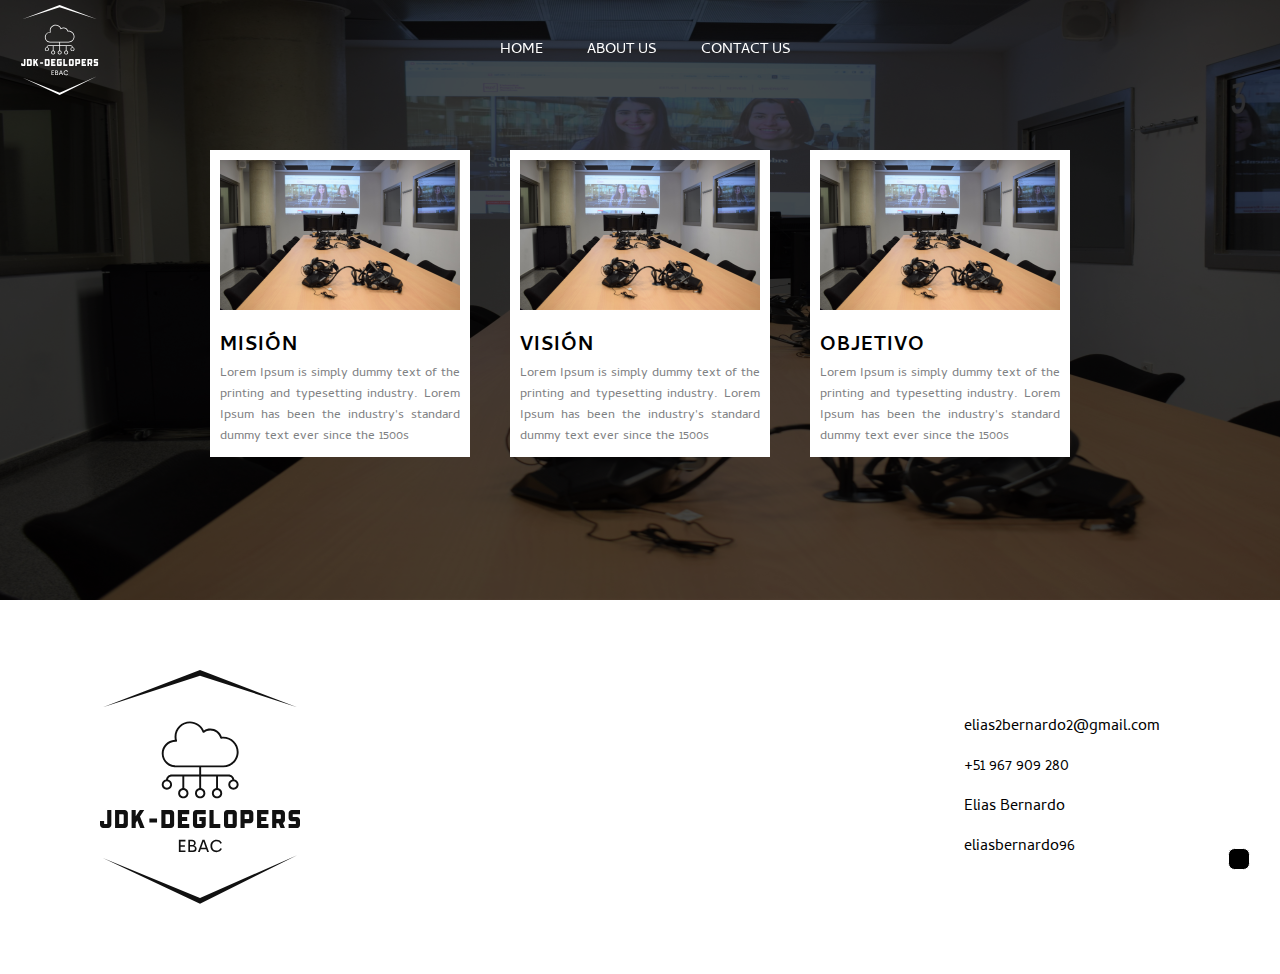
<file: aboutUs/index.html>
<!DOCTYPE html>
<html lang="en">
<head>
    <meta charset="UTF-8">
    <meta http-equiv="X-UA-Compatible" content="IE=edge">
    <meta name="viewport" content="width=device-width, initial-scale=1.0">
    <script src="../code/js/icons.js" crossorigin="anonymous"></script>
    <link href="https://fonts.googleapis.com/css2?family=Cambay:wght@400;700&family=Lobster&display=swap" rel="stylesheet">
    <link rel="stylesheet" href="../code/css/code.css">
    <link rel="icon" href="../src/logo/logo.avif" type="image/x-icon">
    <title>JDK-DEGLOPERS</title>
</head>
<body onscroll="scrolltop()">
    <header id="head">
        <div class="logo">
            <svg viewBox="0 0 349.99999999999994 409" preserveAspectRatio="xMidYMid meet" class="css-8aabad" id="ceefhcgh"><defs id="SvgjsDefs1001"></defs><g id="SvgjsG1007" featurekey="rootContainer" transform="matrix(1,0,0,1,0,0)" fill="#fff"><path xmlns="http://www.w3.org/2000/svg" fill-rule="evenodd" d="M5,65 L175,0 L345, 65 L175, 10 z M5,329 L175,409 L345,324 L175, 399 z"></path></g><g id="SvgjsG1008" featurekey="symbolFeature-0" transform="matrix(1.6826923076923077,0,0,1.6826923076923077,91.17307692307692,73.17307692307692)" fill="#fff"><path xmlns="http://www.w3.org/2000/svg" d="M74.0058594,57.7294922C82.8251953,57.7294922,90,50.5761719,90,41.7832031s-7.1748047-15.9462891-15.9941406-15.9462891  c-0.4804688,0-0.96875,0.0263672-1.4980469,0.0810547c-1.7714844-5.0244141-6.5751953-8.4638672-11.9726562-8.4638672  c-2.375,0-4.6503906,0.6484375-6.6523438,1.8876953C51.3046875,13.7050781,45.6132812,10,39.3408203,10  c-8.8183594,0-15.9931641,7.1533203-15.9931641,15.9462891c0,1.0634766,0.1103516,2.1308594,0.328125,3.1875  C16.0751953,29.484375,10,35.7597656,10,43.4238281c0,7.5029297,5.8212891,13.7119141,13.3017578,14.2509766  c0.1025391,0.0351562,0.2128906,0.0546875,0.3261719,0.0546875H49v7.5068359H20.4462891  c-3.0339355,0-5.5463867,2.2420044-5.986145,5.1550293C11.932251,70.8328247,10,73.0304565,10,75.6826172  c0,2.96875,2.4160156,5.3847656,5.3847656,5.3847656c2.9697266,0,5.3857422-2.4160156,5.3857422-5.3847656  c0-2.5905151-1.8403931-4.7583618-4.2822266-5.269104c0.4057617-1.8143921,2.0232544-3.1771851,3.9580078-3.1771851h11.0097656  V79.331604c-2.4916382,0.4711304-4.3847656,2.6572876-4.3847656,5.2836304c0,2.96875,2.4160156,5.3847656,5.3847656,5.3847656  s5.3847656-2.4160156,5.3847656-5.3847656c0-2.6263428-1.8931274-4.8125-4.3847656-5.2836304V67.2363281H49V79.331604  c-2.4916382,0.4711304-4.3847656,2.6572876-4.3847656,5.2836304C44.6152344,87.5839844,47.03125,90,50,90  s5.3847656-2.4160156,5.3847656-5.3847656c0-2.6263428-1.8931274-4.8125-4.3847656-5.2836304V67.2363281h15.5449219V79.331604  c-2.4916382,0.4711304-4.3847656,2.6572876-4.3847656,5.2836304c0,2.96875,2.4160156,5.3847656,5.3847656,5.3847656  s5.3847656-2.4160156,5.3847656-5.3847656c0-2.6263428-1.8930664-4.8125-4.3847656-5.2836304V67.2363281h11.0087891  c1.9348145,0,3.5522461,1.362793,3.9580078,3.1771851c-2.4418945,0.5107422-4.2822266,2.6785889-4.2822266,5.269104  c0,2.96875,2.4160156,5.3847656,5.3857422,5.3847656c2.96875,0,5.3847656-2.4160156,5.3847656-5.3847656  c0-2.6521606-1.932251-4.8497925-4.4602051-5.2912598c-0.4396973-2.9130249-2.9521484-5.1550293-5.986084-5.1550293H51v-7.5068359  H74.0058594z M18.7705078,75.6826172c0,1.8662109-1.5185547,3.3847656-3.3857422,3.3847656  C13.5185547,79.0673828,12,77.5488281,12,75.6826172s1.5185547-3.3847656,3.3847656-3.3847656  C17.2519531,72.2978516,18.7705078,73.8164062,18.7705078,75.6826172z M35.8408203,84.6152344  C35.8408203,86.4814453,34.3222656,88,32.4560547,88s-3.3847656-1.5185547-3.3847656-3.3847656  s1.5185547-3.3847656,3.3847656-3.3847656S35.8408203,82.7490234,35.8408203,84.6152344z M70.9296875,84.6152344  C70.9296875,86.4814453,69.4111328,88,67.5449219,88s-3.3847656-1.5185547-3.3847656-3.3847656  s1.5185547-3.3847656,3.3847656-3.3847656S70.9296875,82.7490234,70.9296875,84.6152344z M88,75.6826172  c0,1.8662109-1.5185547,3.3847656-3.3847656,3.3847656c-1.8671875,0-3.3857422-1.5185547-3.3857422-3.3847656  s1.5185547-3.3847656,3.3857422-3.3847656C86.4814453,72.2978516,88,73.8164062,88,75.6826172z M53.3847656,84.6152344  C53.3847656,86.4814453,51.8662109,88,50,88s-3.3847656-1.5185547-3.3847656-3.3847656S48.1337891,81.2304688,50,81.2304688  S53.3847656,82.7490234,53.3847656,84.6152344z M23.6767578,55.6943359C17.1289062,55.3427734,12,49.953125,12,43.4238281  c0-6.7851562,5.5390625-12.3056641,12.3476562-12.3056641c0.1103516,0,0.21875,0.0078125,0.3271484,0.015625l0.2363281,0.0146484  c0.3173828,0.0214844,0.6337891-0.1269531,0.8339844-0.3808594s0.2646484-0.5888672,0.1738281-0.8994141  c-0.3789062-1.2919922-0.5712891-2.6113281-0.5712891-3.921875C25.3476562,18.2558594,31.625,12,39.3408203,12  c5.8632812,0,11.1474609,3.7011719,13.1464844,9.2089844c0.109375,0.2998047,0.3535156,0.5292969,0.6591797,0.6191406  c0.3076172,0.0878906,0.6347656,0.0283203,0.8886719-0.1660156c1.8896484-1.4443359,4.1367188-2.2080078,6.5-2.2080078  c4.7929688,0,9.03125,3.21875,10.3056641,7.828125c0.1337891,0.4863281,0.6064453,0.7880859,1.1103516,0.7226562  c0.7753906-0.1142578,1.4287109-0.1679688,2.0546875-0.1679688C81.7226562,27.8369141,88,34.0927734,88,41.7832031  s-6.2773438,13.9462891-13.9941406,13.9462891H23.8896484C23.8212891,55.7109375,23.75,55.6992188,23.6767578,55.6943359z"></path></g><g id="SvgjsG1009" featurekey="nameFeature-0" transform="matrix(1.1306370421254177,0,0,1.1306370421254177,-3.256235349842098,231.432357651014)" fill="#fff"><path d="M14.04 33.6 l0 -21.6 l6.4 0 l0 23 c0 2.76 -2.24 5 -5 5 l-7.6 0 c-2.76 0 -4.96 -2.24 -4.96 -5 l0 -5.8 l6.4 0 l0 4.4 l4.76 0 z M41.04 12 c2.72 0 4.96 2.24 4.96 5 l0 18 c0 2.76 -2.24 5 -4.96 5 l-14.84 0 l0 -28 l14.84 0 z M39.6 32.24 l0 -12.48 c0 -0.76 -0.6 -1.32 -1.32 -1.32 l-5.68 0 l0 15.16 l5.68 0 c0.72 0 1.32 -0.6 1.32 -1.36 z M71.36 12 l-6.6 9.96 l7.2 18.04 l-6.8 0 l-4.64 -11.6 l-2.36 3.56 l0 8.04 l-6.4 0 l0 -28 l6.4 0 l0 9.64 l6.4 -9.64 l6.8 0 z M91.16 25.08 l0 6.36 l-11.84 0 l0 -6.36 l11.84 0 z M112.68 12 c2.72 0 4.96 2.24 4.96 5 l0 18 c0 2.76 -2.24 5 -4.96 5 l-14.84 0 l0 -28 l14.84 0 z M111.24000000000001 32.24 l0 -12.48 c0 -0.76 -0.6 -1.32 -1.32 -1.32 l-5.68 0 l0 15.16 l5.68 0 c0.72 0 1.32 -0.6 1.32 -1.36 z M141 18.44 l-11.2 0 l0 4.36 l8.04 0 l0 6.4 l-8.04 0 l0 4.4 l11.2 0 l0 6.4 l-17.6 0 l0 -28 l17.6 0 l0 6.44 z M166.56 18.44 l-13.4 0 l0 15.16 l7 0 l0 -4.4 l-3.52 0 l0 -6.4 l9.92 0 l0 12.2 c0 2.76 -2.24 5 -5 5 l-9.84 0 c-2.76 0 -4.96 -2.24 -4.96 -5 l0 -18 c0 -2.76 2.2 -5 4.96 -5 l14.84 0 l0 6.44 z M178.72 12 l0 21.6 l10.32 0 l0 6.4 l-16.72 0 l0 0 l0 -28 l6.4 0 z M209.64 12 c2.72 0 5.04 2.24 5.04 5 l-0.08 18.04 c0 2.76 -2.24 4.96 -5 4.96 l-9.84 0 c-2.72 0 -4.96 -2.2 -4.96 -4.96 l0 -18.04 c0 -2.76 2.24 -5 4.96 -5 l9.88 0 z M208.2 33.6 l0 -15.16 l-7 0 l0 15.16 l7 0 z M235.2 12 c2.76 0 5.04 2.24 5.04 5 l0 10.52 c0 2.76 -2.28 4.96 -5.04 4.96 l-8.44 0 l0 7.52 l-6.4 0 l0 -28 l14.84 0 z M233.76 26.08 l0 -7.64 l-7 0 l0 7.64 l7 0 z M263.6 18.44 l-11.2 0 l0 4.36 l8.04 0 l0 6.4 l-8.04 0 l0 4.4 l11.2 0 l0 6.4 l-17.6 0 l0 -28 l17.6 0 l0 6.44 z M284.16 12 c2.76 0 5 2.24 5 5 l0 10.52 c0 2.12 -1.32 3.92 -3.16 4.64 l3.16 7.84 l-6.8 0 l-3.04 -7.48 l-3.56 0 l0 7.48 l-6.4 0 l0 -28 l14.8 0 z M281.44 26.08 c0.72 0 1.32 -0.56 1.32 -1.28 l0 -5.08 c0 -0.72 -0.6 -1.28 -1.32 -1.28 l-5.68 0 l0 7.64 l5.68 0 z M307.44 22.8 c2.76 0 5 2.24 5 5 l0 7.24 c0 2.76 -2.24 4.96 -5 4.96 l-12.64 0 l0 -6.4 l11.2 0 l0 -4.36 l-6.24 0 c-2.76 0 -4.96 -2.24 -4.96 -5 l0 -7.24 c0 -2.76 2.24 -5 4.96 -5 l12.68 0 l0 6.44 l-11.24 0 l0 4.36 l6.24 0 z"></path></g><g id="SvgjsG1010" featurekey="sloganFeature-0" transform="matrix(1.5364998033958686,0,0,1.5364998033958686,134.77396526130838,287.77201143897287)" fill="#fff"><path d="M9.6094 7.939 l-5.5273 0 l0 4.2969 l4.873 0 l0 1.7383 l-4.873 0 l0 4.2676 l5.5273 0 l0 1.7578 l-7.5098 0 l0 -13.809 l7.5098 0 l0 1.748 z M19.589881249999998 12.773399999999999 c1.6309 0.41016 2.7246 1.5332 2.7246 3.457 c0 2.2168 -1.5039 3.7695 -3.9844 3.7695 l-5.4297 0 l0 -13.809 l4.2383 0 c2.5488 0 4.1602 1.4844 4.1602 3.6719 c0 1.3086 -0.5957 2.3828 -1.709 2.9102 z M19.48238125 9.99 c0 -1.1914 -0.85938 -2.1191 -2.3535 -2.1191 l-2.3438 0 l0 4.2969 l2.6465 0 c1.25 0 2.0508 -0.97656 2.0508 -2.1777 z M17.99808125 18.291 c1.5723 0 2.4219 -1.0547 2.4219 -2.2559 c0 -1.2695 -0.88867 -2.2852 -2.5391 -2.2852 l-3.0957 0 l0 4.541 l3.2129 0 z M34.384609375 20 l-1.1523 -3.2227 l-6.1719 0 l-1.1523 3.2227 l-2.0215 0 l5.0879 -13.809 l2.3438 0 l5.0879 13.809 l-2.0215 0 z M27.666009375 15.0781 l4.9609 0 l-2.4805 -6.9629 z M44.990259375 20.18555 c-3.916 0 -6.9043 -2.6855 -6.9043 -7.0996 c0 -4.3945 2.9883 -7.0801 6.9043 -7.0801 c2.793 0 5.1074 1.3867 6.1719 3.7598 l-1.7969 0.71289 c-0.80078 -1.6895 -2.4316 -2.6367 -4.375 -2.6367 c-2.7734 0 -4.9707 1.9141 -4.9707 5.2441 c0 3.3496 2.1973 5.2637 4.9707 5.2637 c1.9434 0 3.5742 -0.94727 4.375 -2.6367 l1.7969 0.72266 c-1.0645 2.3633 -3.3789 3.75 -6.1719 3.75 z"></path></g></svg>
            <svg viewBox="0 0 349.99999999999994 409" preserveAspectRatio="xMidYMid meet" class="css-8aabad" id="fghdfdgc"><defs id="SvgjsDefs1001"></defs><g id="SvgjsG1007" featurekey="rootContainer" transform="matrix(1,0,0,1,0,0)" fill="#111"><path xmlns="http://www.w3.org/2000/svg" fill-rule="evenodd" d="M5,65 L175,0 L345, 65 L175, 10 z M5,329 L175,409 L345,324 L175, 399 z"></path></g><g id="SvgjsG1008" featurekey="symbolFeature-0" transform="matrix(1.6826923076923077,0,0,1.6826923076923077,91.17307692307692,73.17307692307692)" fill="#111"><path xmlns="http://www.w3.org/2000/svg" d="M74.0058594,57.7294922C82.8251953,57.7294922,90,50.5761719,90,41.7832031s-7.1748047-15.9462891-15.9941406-15.9462891  c-0.4804688,0-0.96875,0.0263672-1.4980469,0.0810547c-1.7714844-5.0244141-6.5751953-8.4638672-11.9726562-8.4638672  c-2.375,0-4.6503906,0.6484375-6.6523438,1.8876953C51.3046875,13.7050781,45.6132812,10,39.3408203,10  c-8.8183594,0-15.9931641,7.1533203-15.9931641,15.9462891c0,1.0634766,0.1103516,2.1308594,0.328125,3.1875  C16.0751953,29.484375,10,35.7597656,10,43.4238281c0,7.5029297,5.8212891,13.7119141,13.3017578,14.2509766  c0.1025391,0.0351562,0.2128906,0.0546875,0.3261719,0.0546875H49v7.5068359H20.4462891  c-3.0339355,0-5.5463867,2.2420044-5.986145,5.1550293C11.932251,70.8328247,10,73.0304565,10,75.6826172  c0,2.96875,2.4160156,5.3847656,5.3847656,5.3847656c2.9697266,0,5.3857422-2.4160156,5.3857422-5.3847656  c0-2.5905151-1.8403931-4.7583618-4.2822266-5.269104c0.4057617-1.8143921,2.0232544-3.1771851,3.9580078-3.1771851h11.0097656  V79.331604c-2.4916382,0.4711304-4.3847656,2.6572876-4.3847656,5.2836304c0,2.96875,2.4160156,5.3847656,5.3847656,5.3847656  s5.3847656-2.4160156,5.3847656-5.3847656c0-2.6263428-1.8931274-4.8125-4.3847656-5.2836304V67.2363281H49V79.331604  c-2.4916382,0.4711304-4.3847656,2.6572876-4.3847656,5.2836304C44.6152344,87.5839844,47.03125,90,50,90  s5.3847656-2.4160156,5.3847656-5.3847656c0-2.6263428-1.8931274-4.8125-4.3847656-5.2836304V67.2363281h15.5449219V79.331604  c-2.4916382,0.4711304-4.3847656,2.6572876-4.3847656,5.2836304c0,2.96875,2.4160156,5.3847656,5.3847656,5.3847656  s5.3847656-2.4160156,5.3847656-5.3847656c0-2.6263428-1.8930664-4.8125-4.3847656-5.2836304V67.2363281h11.0087891  c1.9348145,0,3.5522461,1.362793,3.9580078,3.1771851c-2.4418945,0.5107422-4.2822266,2.6785889-4.2822266,5.269104  c0,2.96875,2.4160156,5.3847656,5.3857422,5.3847656c2.96875,0,5.3847656-2.4160156,5.3847656-5.3847656  c0-2.6521606-1.932251-4.8497925-4.4602051-5.2912598c-0.4396973-2.9130249-2.9521484-5.1550293-5.986084-5.1550293H51v-7.5068359  H74.0058594z M18.7705078,75.6826172c0,1.8662109-1.5185547,3.3847656-3.3857422,3.3847656  C13.5185547,79.0673828,12,77.5488281,12,75.6826172s1.5185547-3.3847656,3.3847656-3.3847656  C17.2519531,72.2978516,18.7705078,73.8164062,18.7705078,75.6826172z M35.8408203,84.6152344  C35.8408203,86.4814453,34.3222656,88,32.4560547,88s-3.3847656-1.5185547-3.3847656-3.3847656  s1.5185547-3.3847656,3.3847656-3.3847656S35.8408203,82.7490234,35.8408203,84.6152344z M70.9296875,84.6152344  C70.9296875,86.4814453,69.4111328,88,67.5449219,88s-3.3847656-1.5185547-3.3847656-3.3847656  s1.5185547-3.3847656,3.3847656-3.3847656S70.9296875,82.7490234,70.9296875,84.6152344z M88,75.6826172  c0,1.8662109-1.5185547,3.3847656-3.3847656,3.3847656c-1.8671875,0-3.3857422-1.5185547-3.3857422-3.3847656  s1.5185547-3.3847656,3.3857422-3.3847656C86.4814453,72.2978516,88,73.8164062,88,75.6826172z M53.3847656,84.6152344  C53.3847656,86.4814453,51.8662109,88,50,88s-3.3847656-1.5185547-3.3847656-3.3847656S48.1337891,81.2304688,50,81.2304688  S53.3847656,82.7490234,53.3847656,84.6152344z M23.6767578,55.6943359C17.1289062,55.3427734,12,49.953125,12,43.4238281  c0-6.7851562,5.5390625-12.3056641,12.3476562-12.3056641c0.1103516,0,0.21875,0.0078125,0.3271484,0.015625l0.2363281,0.0146484  c0.3173828,0.0214844,0.6337891-0.1269531,0.8339844-0.3808594s0.2646484-0.5888672,0.1738281-0.8994141  c-0.3789062-1.2919922-0.5712891-2.6113281-0.5712891-3.921875C25.3476562,18.2558594,31.625,12,39.3408203,12  c5.8632812,0,11.1474609,3.7011719,13.1464844,9.2089844c0.109375,0.2998047,0.3535156,0.5292969,0.6591797,0.6191406  c0.3076172,0.0878906,0.6347656,0.0283203,0.8886719-0.1660156c1.8896484-1.4443359,4.1367188-2.2080078,6.5-2.2080078  c4.7929688,0,9.03125,3.21875,10.3056641,7.828125c0.1337891,0.4863281,0.6064453,0.7880859,1.1103516,0.7226562  c0.7753906-0.1142578,1.4287109-0.1679688,2.0546875-0.1679688C81.7226562,27.8369141,88,34.0927734,88,41.7832031  s-6.2773438,13.9462891-13.9941406,13.9462891H23.8896484C23.8212891,55.7109375,23.75,55.6992188,23.6767578,55.6943359z"></path></g><g id="SvgjsG1009" featurekey="nameFeature-0" transform="matrix(1.1306370421254177,0,0,1.1306370421254177,-3.256235349842098,231.432357651014)" fill="#111"><path d="M14.04 33.6 l0 -21.6 l6.4 0 l0 23 c0 2.76 -2.24 5 -5 5 l-7.6 0 c-2.76 0 -4.96 -2.24 -4.96 -5 l0 -5.8 l6.4 0 l0 4.4 l4.76 0 z M41.04 12 c2.72 0 4.96 2.24 4.96 5 l0 18 c0 2.76 -2.24 5 -4.96 5 l-14.84 0 l0 -28 l14.84 0 z M39.6 32.24 l0 -12.48 c0 -0.76 -0.6 -1.32 -1.32 -1.32 l-5.68 0 l0 15.16 l5.68 0 c0.72 0 1.32 -0.6 1.32 -1.36 z M71.36 12 l-6.6 9.96 l7.2 18.04 l-6.8 0 l-4.64 -11.6 l-2.36 3.56 l0 8.04 l-6.4 0 l0 -28 l6.4 0 l0 9.64 l6.4 -9.64 l6.8 0 z M91.16 25.08 l0 6.36 l-11.84 0 l0 -6.36 l11.84 0 z M112.68 12 c2.72 0 4.96 2.24 4.96 5 l0 18 c0 2.76 -2.24 5 -4.96 5 l-14.84 0 l0 -28 l14.84 0 z M111.24000000000001 32.24 l0 -12.48 c0 -0.76 -0.6 -1.32 -1.32 -1.32 l-5.68 0 l0 15.16 l5.68 0 c0.72 0 1.32 -0.6 1.32 -1.36 z M141 18.44 l-11.2 0 l0 4.36 l8.04 0 l0 6.4 l-8.04 0 l0 4.4 l11.2 0 l0 6.4 l-17.6 0 l0 -28 l17.6 0 l0 6.44 z M166.56 18.44 l-13.4 0 l0 15.16 l7 0 l0 -4.4 l-3.52 0 l0 -6.4 l9.92 0 l0 12.2 c0 2.76 -2.24 5 -5 5 l-9.84 0 c-2.76 0 -4.96 -2.24 -4.96 -5 l0 -18 c0 -2.76 2.2 -5 4.96 -5 l14.84 0 l0 6.44 z M178.72 12 l0 21.6 l10.32 0 l0 6.4 l-16.72 0 l0 0 l0 -28 l6.4 0 z M209.64 12 c2.72 0 5.04 2.24 5.04 5 l-0.08 18.04 c0 2.76 -2.24 4.96 -5 4.96 l-9.84 0 c-2.72 0 -4.96 -2.2 -4.96 -4.96 l0 -18.04 c0 -2.76 2.24 -5 4.96 -5 l9.88 0 z M208.2 33.6 l0 -15.16 l-7 0 l0 15.16 l7 0 z M235.2 12 c2.76 0 5.04 2.24 5.04 5 l0 10.52 c0 2.76 -2.28 4.96 -5.04 4.96 l-8.44 0 l0 7.52 l-6.4 0 l0 -28 l14.84 0 z M233.76 26.08 l0 -7.64 l-7 0 l0 7.64 l7 0 z M263.6 18.44 l-11.2 0 l0 4.36 l8.04 0 l0 6.4 l-8.04 0 l0 4.4 l11.2 0 l0 6.4 l-17.6 0 l0 -28 l17.6 0 l0 6.44 z M284.16 12 c2.76 0 5 2.24 5 5 l0 10.52 c0 2.12 -1.32 3.92 -3.16 4.64 l3.16 7.84 l-6.8 0 l-3.04 -7.48 l-3.56 0 l0 7.48 l-6.4 0 l0 -28 l14.8 0 z M281.44 26.08 c0.72 0 1.32 -0.56 1.32 -1.28 l0 -5.08 c0 -0.72 -0.6 -1.28 -1.32 -1.28 l-5.68 0 l0 7.64 l5.68 0 z M307.44 22.8 c2.76 0 5 2.24 5 5 l0 7.24 c0 2.76 -2.24 4.96 -5 4.96 l-12.64 0 l0 -6.4 l11.2 0 l0 -4.36 l-6.24 0 c-2.76 0 -4.96 -2.24 -4.96 -5 l0 -7.24 c0 -2.76 2.24 -5 4.96 -5 l12.68 0 l0 6.44 l-11.24 0 l0 4.36 l6.24 0 z"></path></g><g id="SvgjsG1010" featurekey="sloganFeature-0" transform="matrix(1.5364998033958686,0,0,1.5364998033958686,134.77396526130838,287.77201143897287)" fill="#111"><path d="M9.6094 7.939 l-5.5273 0 l0 4.2969 l4.873 0 l0 1.7383 l-4.873 0 l0 4.2676 l5.5273 0 l0 1.7578 l-7.5098 0 l0 -13.809 l7.5098 0 l0 1.748 z M19.589881249999998 12.773399999999999 c1.6309 0.41016 2.7246 1.5332 2.7246 3.457 c0 2.2168 -1.5039 3.7695 -3.9844 3.7695 l-5.4297 0 l0 -13.809 l4.2383 0 c2.5488 0 4.1602 1.4844 4.1602 3.6719 c0 1.3086 -0.5957 2.3828 -1.709 2.9102 z M19.48238125 9.99 c0 -1.1914 -0.85938 -2.1191 -2.3535 -2.1191 l-2.3438 0 l0 4.2969 l2.6465 0 c1.25 0 2.0508 -0.97656 2.0508 -2.1777 z M17.99808125 18.291 c1.5723 0 2.4219 -1.0547 2.4219 -2.2559 c0 -1.2695 -0.88867 -2.2852 -2.5391 -2.2852 l-3.0957 0 l0 4.541 l3.2129 0 z M34.384609375 20 l-1.1523 -3.2227 l-6.1719 0 l-1.1523 3.2227 l-2.0215 0 l5.0879 -13.809 l2.3438 0 l5.0879 13.809 l-2.0215 0 z M27.666009375 15.0781 l4.9609 0 l-2.4805 -6.9629 z M44.990259375 20.18555 c-3.916 0 -6.9043 -2.6855 -6.9043 -7.0996 c0 -4.3945 2.9883 -7.0801 6.9043 -7.0801 c2.793 0 5.1074 1.3867 6.1719 3.7598 l-1.7969 0.71289 c-0.80078 -1.6895 -2.4316 -2.6367 -4.375 -2.6367 c-2.7734 0 -4.9707 1.9141 -4.9707 5.2441 c0 3.3496 2.1973 5.2637 4.9707 5.2637 c1.9434 0 3.5742 -0.94727 4.375 -2.6367 l1.7969 0.72266 c-1.0645 2.3633 -3.3789 3.75 -6.1719 3.75 z"></path></g></svg>
        </div>
        <div class="menu">
            <ul>
                <li><a class="menu-child" id="home" href="../">HOME</a></li>
                <li><a class="menu-child" id="about" href="./">ABOUT US</a></li>
                <li><a class="menu-child" id="contact" href="">CONTACT US</a></li>
            </ul>
        </div>
        <div class="contacto">
            <!--<i class="fa-solid fa-phone" id="phone"></i>-->
            <i class="fa-regular fa-address-card" id="cards" onclick="solicitudInformacion('mostrar')"></i>
        </div>
    </header>
    <div class="about-us">
        <div class="back-image-about">
            <div class="top-back-image"></div>
            <!--<div class="bottom-back-image"></div>-->
        </div>
        <div class="contenido-about-us">
            <div class="conten">
                <div>
                    <img src="../src/images/about-us.jpg" alt="">
                </div>
                <div class="descr-conten">
                    <h5>MISIÓN</h5>
                    <p>
                        Lorem Ipsum is simply dummy text of the printing and typesetting industry. Lorem Ipsum 
                        has been the industry's standard dummy text ever since the 1500s
                    </p>
                </div>
            </div>
            <div class="conten">
                <div>
                    <img src="../src/images/about-us.jpg" alt="">
                </div>
                <div class="descr-conten">
                    <h5>VISIÓN</h5>
                    <p>
                        Lorem Ipsum is simply dummy text of the printing and typesetting industry. Lorem Ipsum 
                        has been the industry's standard dummy text ever since the 1500s
                    </p>
                </div>
            </div>
            <div class="conten">
                <div>
                    <img src="../src/images/about-us.jpg" alt="">
                </div>
                <div class="descr-conten">
                    <h5>OBJETIVO</h5>
                    <p>
                        Lorem Ipsum is simply dummy text of the printing and typesetting industry. Lorem Ipsum 
                        has been the industry's standard dummy text ever since the 1500s
                    </p>
                </div>
            </div>
        </div>
    </div>
    <footer>
        <div class="content-foot">
            <div class="logo-tipo">
                <svg viewBox="0 0 349.99999999999994 409" preserveAspectRatio="xMidYMid meet" class="css-8aabad" id="fghdfdgcss"><defs id="SvgjsDefs1001"></defs><g id="SvgjsG1007" featurekey="rootContainer" transform="matrix(1,0,0,1,0,0)" fill="#111"><path xmlns="http://www.w3.org/2000/svg" fill-rule="evenodd" d="M5,65 L175,0 L345, 65 L175, 10 z M5,329 L175,409 L345,324 L175, 399 z"></path></g><g id="SvgjsG1008" featurekey="symbolFeature-0" transform="matrix(1.6826923076923077,0,0,1.6826923076923077,91.17307692307692,73.17307692307692)" fill="#111"><path xmlns="http://www.w3.org/2000/svg" d="M74.0058594,57.7294922C82.8251953,57.7294922,90,50.5761719,90,41.7832031s-7.1748047-15.9462891-15.9941406-15.9462891  c-0.4804688,0-0.96875,0.0263672-1.4980469,0.0810547c-1.7714844-5.0244141-6.5751953-8.4638672-11.9726562-8.4638672  c-2.375,0-4.6503906,0.6484375-6.6523438,1.8876953C51.3046875,13.7050781,45.6132812,10,39.3408203,10  c-8.8183594,0-15.9931641,7.1533203-15.9931641,15.9462891c0,1.0634766,0.1103516,2.1308594,0.328125,3.1875  C16.0751953,29.484375,10,35.7597656,10,43.4238281c0,7.5029297,5.8212891,13.7119141,13.3017578,14.2509766  c0.1025391,0.0351562,0.2128906,0.0546875,0.3261719,0.0546875H49v7.5068359H20.4462891  c-3.0339355,0-5.5463867,2.2420044-5.986145,5.1550293C11.932251,70.8328247,10,73.0304565,10,75.6826172  c0,2.96875,2.4160156,5.3847656,5.3847656,5.3847656c2.9697266,0,5.3857422-2.4160156,5.3857422-5.3847656  c0-2.5905151-1.8403931-4.7583618-4.2822266-5.269104c0.4057617-1.8143921,2.0232544-3.1771851,3.9580078-3.1771851h11.0097656  V79.331604c-2.4916382,0.4711304-4.3847656,2.6572876-4.3847656,5.2836304c0,2.96875,2.4160156,5.3847656,5.3847656,5.3847656  s5.3847656-2.4160156,5.3847656-5.3847656c0-2.6263428-1.8931274-4.8125-4.3847656-5.2836304V67.2363281H49V79.331604  c-2.4916382,0.4711304-4.3847656,2.6572876-4.3847656,5.2836304C44.6152344,87.5839844,47.03125,90,50,90  s5.3847656-2.4160156,5.3847656-5.3847656c0-2.6263428-1.8931274-4.8125-4.3847656-5.2836304V67.2363281h15.5449219V79.331604  c-2.4916382,0.4711304-4.3847656,2.6572876-4.3847656,5.2836304c0,2.96875,2.4160156,5.3847656,5.3847656,5.3847656  s5.3847656-2.4160156,5.3847656-5.3847656c0-2.6263428-1.8930664-4.8125-4.3847656-5.2836304V67.2363281h11.0087891  c1.9348145,0,3.5522461,1.362793,3.9580078,3.1771851c-2.4418945,0.5107422-4.2822266,2.6785889-4.2822266,5.269104  c0,2.96875,2.4160156,5.3847656,5.3857422,5.3847656c2.96875,0,5.3847656-2.4160156,5.3847656-5.3847656  c0-2.6521606-1.932251-4.8497925-4.4602051-5.2912598c-0.4396973-2.9130249-2.9521484-5.1550293-5.986084-5.1550293H51v-7.5068359  H74.0058594z M18.7705078,75.6826172c0,1.8662109-1.5185547,3.3847656-3.3857422,3.3847656  C13.5185547,79.0673828,12,77.5488281,12,75.6826172s1.5185547-3.3847656,3.3847656-3.3847656  C17.2519531,72.2978516,18.7705078,73.8164062,18.7705078,75.6826172z M35.8408203,84.6152344  C35.8408203,86.4814453,34.3222656,88,32.4560547,88s-3.3847656-1.5185547-3.3847656-3.3847656  s1.5185547-3.3847656,3.3847656-3.3847656S35.8408203,82.7490234,35.8408203,84.6152344z M70.9296875,84.6152344  C70.9296875,86.4814453,69.4111328,88,67.5449219,88s-3.3847656-1.5185547-3.3847656-3.3847656  s1.5185547-3.3847656,3.3847656-3.3847656S70.9296875,82.7490234,70.9296875,84.6152344z M88,75.6826172  c0,1.8662109-1.5185547,3.3847656-3.3847656,3.3847656c-1.8671875,0-3.3857422-1.5185547-3.3857422-3.3847656  s1.5185547-3.3847656,3.3857422-3.3847656C86.4814453,72.2978516,88,73.8164062,88,75.6826172z M53.3847656,84.6152344  C53.3847656,86.4814453,51.8662109,88,50,88s-3.3847656-1.5185547-3.3847656-3.3847656S48.1337891,81.2304688,50,81.2304688  S53.3847656,82.7490234,53.3847656,84.6152344z M23.6767578,55.6943359C17.1289062,55.3427734,12,49.953125,12,43.4238281  c0-6.7851562,5.5390625-12.3056641,12.3476562-12.3056641c0.1103516,0,0.21875,0.0078125,0.3271484,0.015625l0.2363281,0.0146484  c0.3173828,0.0214844,0.6337891-0.1269531,0.8339844-0.3808594s0.2646484-0.5888672,0.1738281-0.8994141  c-0.3789062-1.2919922-0.5712891-2.6113281-0.5712891-3.921875C25.3476562,18.2558594,31.625,12,39.3408203,12  c5.8632812,0,11.1474609,3.7011719,13.1464844,9.2089844c0.109375,0.2998047,0.3535156,0.5292969,0.6591797,0.6191406  c0.3076172,0.0878906,0.6347656,0.0283203,0.8886719-0.1660156c1.8896484-1.4443359,4.1367188-2.2080078,6.5-2.2080078  c4.7929688,0,9.03125,3.21875,10.3056641,7.828125c0.1337891,0.4863281,0.6064453,0.7880859,1.1103516,0.7226562  c0.7753906-0.1142578,1.4287109-0.1679688,2.0546875-0.1679688C81.7226562,27.8369141,88,34.0927734,88,41.7832031  s-6.2773438,13.9462891-13.9941406,13.9462891H23.8896484C23.8212891,55.7109375,23.75,55.6992188,23.6767578,55.6943359z"></path></g><g id="SvgjsG1009" featurekey="nameFeature-0" transform="matrix(1.1306370421254177,0,0,1.1306370421254177,-3.256235349842098,231.432357651014)" fill="#111"><path d="M14.04 33.6 l0 -21.6 l6.4 0 l0 23 c0 2.76 -2.24 5 -5 5 l-7.6 0 c-2.76 0 -4.96 -2.24 -4.96 -5 l0 -5.8 l6.4 0 l0 4.4 l4.76 0 z M41.04 12 c2.72 0 4.96 2.24 4.96 5 l0 18 c0 2.76 -2.24 5 -4.96 5 l-14.84 0 l0 -28 l14.84 0 z M39.6 32.24 l0 -12.48 c0 -0.76 -0.6 -1.32 -1.32 -1.32 l-5.68 0 l0 15.16 l5.68 0 c0.72 0 1.32 -0.6 1.32 -1.36 z M71.36 12 l-6.6 9.96 l7.2 18.04 l-6.8 0 l-4.64 -11.6 l-2.36 3.56 l0 8.04 l-6.4 0 l0 -28 l6.4 0 l0 9.64 l6.4 -9.64 l6.8 0 z M91.16 25.08 l0 6.36 l-11.84 0 l0 -6.36 l11.84 0 z M112.68 12 c2.72 0 4.96 2.24 4.96 5 l0 18 c0 2.76 -2.24 5 -4.96 5 l-14.84 0 l0 -28 l14.84 0 z M111.24000000000001 32.24 l0 -12.48 c0 -0.76 -0.6 -1.32 -1.32 -1.32 l-5.68 0 l0 15.16 l5.68 0 c0.72 0 1.32 -0.6 1.32 -1.36 z M141 18.44 l-11.2 0 l0 4.36 l8.04 0 l0 6.4 l-8.04 0 l0 4.4 l11.2 0 l0 6.4 l-17.6 0 l0 -28 l17.6 0 l0 6.44 z M166.56 18.44 l-13.4 0 l0 15.16 l7 0 l0 -4.4 l-3.52 0 l0 -6.4 l9.92 0 l0 12.2 c0 2.76 -2.24 5 -5 5 l-9.84 0 c-2.76 0 -4.96 -2.24 -4.96 -5 l0 -18 c0 -2.76 2.2 -5 4.96 -5 l14.84 0 l0 6.44 z M178.72 12 l0 21.6 l10.32 0 l0 6.4 l-16.72 0 l0 0 l0 -28 l6.4 0 z M209.64 12 c2.72 0 5.04 2.24 5.04 5 l-0.08 18.04 c0 2.76 -2.24 4.96 -5 4.96 l-9.84 0 c-2.72 0 -4.96 -2.2 -4.96 -4.96 l0 -18.04 c0 -2.76 2.24 -5 4.96 -5 l9.88 0 z M208.2 33.6 l0 -15.16 l-7 0 l0 15.16 l7 0 z M235.2 12 c2.76 0 5.04 2.24 5.04 5 l0 10.52 c0 2.76 -2.28 4.96 -5.04 4.96 l-8.44 0 l0 7.52 l-6.4 0 l0 -28 l14.84 0 z M233.76 26.08 l0 -7.64 l-7 0 l0 7.64 l7 0 z M263.6 18.44 l-11.2 0 l0 4.36 l8.04 0 l0 6.4 l-8.04 0 l0 4.4 l11.2 0 l0 6.4 l-17.6 0 l0 -28 l17.6 0 l0 6.44 z M284.16 12 c2.76 0 5 2.24 5 5 l0 10.52 c0 2.12 -1.32 3.92 -3.16 4.64 l3.16 7.84 l-6.8 0 l-3.04 -7.48 l-3.56 0 l0 7.48 l-6.4 0 l0 -28 l14.8 0 z M281.44 26.08 c0.72 0 1.32 -0.56 1.32 -1.28 l0 -5.08 c0 -0.72 -0.6 -1.28 -1.32 -1.28 l-5.68 0 l0 7.64 l5.68 0 z M307.44 22.8 c2.76 0 5 2.24 5 5 l0 7.24 c0 2.76 -2.24 4.96 -5 4.96 l-12.64 0 l0 -6.4 l11.2 0 l0 -4.36 l-6.24 0 c-2.76 0 -4.96 -2.24 -4.96 -5 l0 -7.24 c0 -2.76 2.24 -5 4.96 -5 l12.68 0 l0 6.44 l-11.24 0 l0 4.36 l6.24 0 z"></path></g><g id="SvgjsG1010" featurekey="sloganFeature-0" transform="matrix(1.5364998033958686,0,0,1.5364998033958686,134.77396526130838,287.77201143897287)" fill="#111"><path d="M9.6094 7.939 l-5.5273 0 l0 4.2969 l4.873 0 l0 1.7383 l-4.873 0 l0 4.2676 l5.5273 0 l0 1.7578 l-7.5098 0 l0 -13.809 l7.5098 0 l0 1.748 z M19.589881249999998 12.773399999999999 c1.6309 0.41016 2.7246 1.5332 2.7246 3.457 c0 2.2168 -1.5039 3.7695 -3.9844 3.7695 l-5.4297 0 l0 -13.809 l4.2383 0 c2.5488 0 4.1602 1.4844 4.1602 3.6719 c0 1.3086 -0.5957 2.3828 -1.709 2.9102 z M19.48238125 9.99 c0 -1.1914 -0.85938 -2.1191 -2.3535 -2.1191 l-2.3438 0 l0 4.2969 l2.6465 0 c1.25 0 2.0508 -0.97656 2.0508 -2.1777 z M17.99808125 18.291 c1.5723 0 2.4219 -1.0547 2.4219 -2.2559 c0 -1.2695 -0.88867 -2.2852 -2.5391 -2.2852 l-3.0957 0 l0 4.541 l3.2129 0 z M34.384609375 20 l-1.1523 -3.2227 l-6.1719 0 l-1.1523 3.2227 l-2.0215 0 l5.0879 -13.809 l2.3438 0 l5.0879 13.809 l-2.0215 0 z M27.666009375 15.0781 l4.9609 0 l-2.4805 -6.9629 z M44.990259375 20.18555 c-3.916 0 -6.9043 -2.6855 -6.9043 -7.0996 c0 -4.3945 2.9883 -7.0801 6.9043 -7.0801 c2.793 0 5.1074 1.3867 6.1719 3.7598 l-1.7969 0.71289 c-0.80078 -1.6895 -2.4316 -2.6367 -4.375 -2.6367 c-2.7734 0 -4.9707 1.9141 -4.9707 5.2441 c0 3.3496 2.1973 5.2637 4.9707 5.2637 c1.9434 0 3.5742 -0.94727 4.375 -2.6367 l1.7969 0.72266 c-1.0645 2.3633 -3.3789 3.75 -6.1719 3.75 z"></path></g></svg>
            </div>
            <div></div>
            <div class="contact-foot">
                <li><i class="fa-solid fa-envelope"></i> <span>elias2bernardo2@gmail.com</span></li>
                <li><i class="fa-brands fa-square-whatsapp"></i> <span>+51 967 909 280</span></li>
                <li><i class="fa-brands fa-facebook"></i> <span>Elias Bernardo</span></li>
                <li><i class="fa-brands fa-instagram"></i><span>eliasbernardo96</span></li>
            </div>
        </div>
    </footer>
    <div class="formulario" id="formulario">
        <i class="fa-solid fa-x" onclick="solicitudInformacion('ocultar')"></i>
        <form class="contain-form">
            <h2>SOLICITAR INFORMACIÓN</h2>
            <input type="text" placeholder="Nombres o Razón Social" required>
            <input type="text" placeholder="Correo" required>
            <input type="number" placeholder="Cellphone" min="9" max="9" required>
            <button>ENVIAR</button>
        </form>
    </div>
    <i class="fa-brands fa-whatsapp"></i>

    <script src="../code/js/app.js"></script>
</body>
</html>
</file>
<file: code/css/code.css>
*{
    margin: 0;
    padding: 0;
    box-sizing: border-box;
    font-family: 'Cambay', sans-serif;
}
/*FORMULARIO*/
.fa-solid.fa-x{
    position: absolute;
    color: #fff;
    font-size: 40px;
    top: 20px;
    right: 20px;
    cursor: pointer;
}
.formulario{
    position: fixed;
    left: -100%;
    opacity: 0;
    top: 0;
    width: 100%;
    height: 100%;
    background-color: rgba(0, 0, 0, .7);
    z-index: 999;
    display: flex;
    justify-content: center;
    align-items: center;
}
.contain-form{
    display: flex;
    flex-direction: column;
    background-color: #23495c;
    max-width: 500px;
    min-width: 400px;
    border-radius: 10px;    
    padding: 20px;
}
.contain-form h2{
    color: #fff;
    margin-bottom: 20px;
}
.contain-form input ,.contain-form button{
    border: 1px solid #a5c5cf;
    padding: 10px;
    margin-bottom: 20px;
    background-color: transparent;
    color: #fff;
}
input::-webkit-inner-spin-button,
input::-webkit-outer-spin-button{
    display: none;
}
.contain-form input::placeholder{
    color: #a5c5cf;
}
.contain-form button{
    width: 50%;
    position: relative;
    left: 50%;
    display: flex;
    align-items: center;
    justify-content: center;
    cursor: pointer;
}
.contain-form button:hover{
    background-color: rgba(255,255,255,.5);
}
/****************/
li{
    list-style: none;
}
.fa-whatsapp{
    position: fixed;
    bottom: 30px;
    right: 30px;
    font-size: 40px;
    background-color: #000;
    border: 1px solid #fff;
    padding: 10px;
    border-radius: 30%;
    color: #fff;
    cursor: pointer;
}
/*CABECERA*/
.portada-header{
    display: flex;
    flex-direction: column;
    height: 600px;
    background-color: rgba(0, 0, 0, .7);
}
.back-image{
    background-image: url(../../src/images/portada.jpg);
    background-repeat: no-repeat;
    background-size: cover;
    background-attachment: fixed;
    width: 100%;
    height: 700px;
    position: absolute;
    top: 0;
    left: 0;
    z-index: -9;
}
header{
    display: flex;
    align-items: center;
    justify-content: center;
    position: sticky;
    top: 0;
    height: 100px;
    padding: 5px 0;
    background-color: rgba(0, 0, 0, .7);
    z-index: 9;
}
.menu-bar{
    display: none;
}
.logo{
    width: 100px;
    height: 100%;
    display: flex;
    margin-left: 10px;
}
.logo svg{
    width: 100%;
    height: 100%;
}
.logo #fghdfdgc{
    display: none;
}
.menu{
    width: calc(100% - 200px);
    display: flex;
    align-items: center;
    justify-content: center;
    height: 100%;
}
ul{
    list-style: none;
    margin: 0;
    padding: 0;
    text-align: center;
}
ul li{
    display: inline-block;
    padding: 0 10px;
    text-align: center;
}
ul li a{
    color: #fff;
    font-size: 15px;
    text-decoration: none;
    cursor: pointer;
    padding: 10px;
}
ul li a:hover{
    height: 100%;
    background-color: rgba(255, 255, 255, .2);
}
.contacto{
    width: 100px;
    display: flex;
    justify-content: center;
    color: #fff;
    font-size: 20px;
}

.contacto .fa-solid,.contacto .fa-regular{
    cursor: pointer;
    font-size: 25px;
}
.portada{
    display: flex;
    flex-direction: column;
    align-items: center;
    justify-content: center;
    text-align: center;
    color: #fff;
    height: calc(100% - 80px);
}
.portada h3{
    font-size: 25px;
}
.portada h1{
    font-size: 40px;
}
/*DESCRIPCION PROFESIONAL*/
.profesionales {
    width: 100%;
    display: flex;
    flex-direction: column;
    padding: 60px 20px 0;
    align-items: center;
}
.profesionales h1{
    font-size: 40px;
    display: flex;
    color: #4b4e53;
    border-left: #4b4e53 2px solid;
    border-right: #4b4e53 2px solid;
    padding: 0 20px;
    height: 100px;
    align-items: center;
    margin-bottom: 50px;
}
.prof {
    /*width: 1000px;*/
    max-width: 1000px;
    display: grid;
    grid-template-columns: repeat(2,1fr);
    margin-bottom: 70px;
}

.imgProfile {
    display: flex;
    justify-content: end;
    align-items: center;
    padding-right: 15px;
    cursor: pointer;
}
.imgProfile:hover img{
    transform: scale(1.1,1.1) rotateY(360deg);
    transition: .2s;
    /*transform: rotateY(360deg);*/
}
.imgProfile img {
    width: 250px;
    height: 250px;
    border-radius: 10px;
    box-shadow: 0 0 8px 3px rgba(0,0,0,.6);
    border: 8px solid #fff;
}
.descProfile {
    display: flex;
    flex-direction: column;
    justify-content: center;
    align-items: start;
    padding-left: 15px;
}
.descProfile .title .fa-solid{
    padding-right: 10px;
}
.descProfile li{
    font-size: 13px;
    line-height: 1.9;
    color: #808080;
    font-weight: 500;
}
/*PROYECTOS*/
.proyectos{
    display: flex;
    flex-direction: column;
    width: 100%;
    align-items: center;
    justify-content: center;
    background-color: #eeeeee;
    padding: 50px 0;
}
.proyectos .title-proyecto{
    border-left: #4b4e53 2px solid;
    border-right: #4b4e53 2px solid;
    display: flex;
    align-items: center;
    height: 100px;
    padding: 0 20px;
}
.proyectos h1{
    font-size: 40px;
    display: flex;
    align-items: center;
    justify-content: center;
    color: #4b4e53;
}
.prod-proyectos{
    display: flex;
}
.proy-conten {
    display: flex;
    flex-direction: column;
    text-align: center;
    padding: 10px;
}
.separate{
    box-shadow: 0 0 7px 1px rgba(255,255,255,.5);
    border-radius: 50%;
    background-color: #e4e4e4;
    border: 6px solid #fff;
    height: 250px;
    width: 250px;
    align-items: center;
    justify-content: center;
    display: flex;
    flex-direction: column;
    position: relative;
    z-index: 1;
}
.separate h3{
    color: #fff;
}
.separate .back-img {
    background-image: url(https://terranova-peru.com/resource/images/primera_section.jpg);
    background-size: cover;
    background-repeat: no-repeat;
    opacity: 0.35;
    position: absolute;
    top: 0;
    left: 0;
    width: 100%;
    height: 100%;
    z-index: -9;
    border-radius: 50%;
    display: flex;
}
.proy-conten img{
    width: 200px;
    height: 100px;
    display: flex;
}
/*SERVICIOS*/
.servicios{
    display: flex;
    width: 100%;
    align-items: center;
    justify-content: center;
    padding: 50px 0;
    box-shadow: inset 0 0px 6px -2px rgba(0,0,0,.2);
}
.conten-services{
    width: 1000px;
    max-width: 1000px;
    display: grid;
    grid-template-columns: repeat(2,1fr);
}
.title-servicios,.title-portafolio{
    display: flex;
    text-align: end;
    align-items: center;
    justify-content: center;
}
.title-servicios .text,.title-portafolio .text{
    border-left: #4b4e53 2px solid;
    border-right: #4b4e53 2px solid;
    display: flex;
    flex-direction: column;
    height: 100px;
    padding: 0 20px;
    align-items: center;
    justify-content: center;
    
}
.title-portafolio{
    margin-bottom: 30px;
}
.text h5{
    font-size: 20px;
    color: #4b4e53;
}
.text h1{
    font-size: 40px;
    color: #4b4e53;
}
.lista-servicios {
    padding-left: 10%;
    justify-content: center;
    display: flex;
    flex-direction: column;
    color: #808080;
    font-weight: 600;
}
.lista-servicios li{
    display: flex;
    align-items: center;
    line-height: 3.5;
}
.lista-servicios .fa-solid{
    font-size: 30px;
    padding-right: 20px;
}
/*PORTAFOLIOS*/
.portafolios{
    width: 100%;
    display: flex;
    flex-direction: column;
    background-color: #eeeeee;
    padding: 50px 0;
}
.conten-portafolio{
    display: flex;
    flex-direction: column;
    align-items: center;
}
.lista-portafolio{
    display: flex;
    flex-direction: column;
    width: 700px;
    margin-bottom: 20px;
}
.img-descr-lista-portafolio{
    display: flex;
    justify-content: center;
}
.img-lista-portafolio{
    position: relative;
    width: 50%;
}
.img-lista-portafolio h4 {
    z-index: 1;
    display: flex;
    position: relative;
    background: rgba(0,0,0,.6);
    width: 100%;
    height: 100%;
    color: #fff;
    font-size: 25px;
    align-items: center;
    justify-content: center;
}
.img-lista-portafolio img{
    position: absolute;
    width: 100%;
    height: 100%;
    top: 0;
    left: 0;
    display: flex;
}
.descr-lista-portafolio {
    height: 255px;
    width: 50%;
    display: flex;
    text-align: justify;
    font-size: 14px;
    align-items: center;
}
.descr-lista-portafolio.left{
    padding-left: 50px;
}
.descr-lista-portafolio.right{
    padding-right: 50px;
}
/*PIE DE PAGINA*/
footer{
    background-image: url(https://nihm-group.com/wp-content/uploads/2021/07/bg-page.png);
    background-repeat: repeat;
    background-position: center;
    padding: 70px 100px;
    width: 100%;
    display: flex;
    justify-content: center;
}
.content-foot{
    display: grid;
    grid-template-columns: repeat(3,1fr);
    max-width: 1200px;
    width: 1200px;
    align-items: center;
}
.logo-tipo{
    display: flex;
    align-items: center;
}
.logo-tipo svg{
    width: 200px;
    fill: red;
}
.logo-tipo h1{
    font-family: 'Lobster', sans-serif;
    letter-spacing: 2px;
    font-size: 40px;
}
.contact-foot{
    display: flex;
    flex-direction: column;   
}
.contact-foot li{
    display: flex;
    align-items: center;
    line-height: 2.5;
    padding-left: 26%;
}
.contact-foot .fa-solid,.contact-foot .fa-brands{
    font-size: 25px;
    width: 50px;
}
/*ABOUT US*/
.about-us{
    width: 100%;
    height: 500px;
    background-color: rgba(0, 0, 0, .7);
    display: flex;
    justify-content: center;
    padding-top: 50px;
}
.back-image-about{
    height: 600px;
    width: 100%;
    display: flex;
    flex-direction: column;
    position: absolute;
    top: 0;
    left: 0;
    z-index: -9;
}
.top-back-image{
    background-image: url(../../src/images/about-us.jpg);
    background-size: cover;
    background-repeat: no-repeat;
    width: 100%;
    height: 100%;
    display: flex;
    top: 0;
    left: 0;
}
/*.bottom-back-image{
    background-color: #fff;
    height: 60%;
    width: 100%;
}*/
.contenido-about-us{
    display: flex;
    height: 100%;
    width: 100%;
    justify-content: center;
}
.contenido-about-us .conten{
    width: 300px;
    padding: 0 20px;
    text-align: justify;
    height: max-content;
}
.contenido-about-us .conten h5{
    font-size: 20px;
    letter-spacing: 1px;
    font-weight: 600;
}
.contenido-about-us .conten p{
    font-size: 13px;
    color: #7e8082;
}
.conten div {
    border: 10px solid #fff;
    box-shadow: 0 0 0 0 rgba(0,0,0,.2);
}
.contenido-about-us .conten .descr-conten{
    background-color: #fff;
}
.contenido-about-us .conten img {
    width: 100%;
    height: 150px;
    display: flex;
}
/*----------------RESPONSIVE------------------*/
@media(min-width:768px) and (max-width:1025px){}
@media(min-width:481px) and (max-width:767px){}
@media(max-width:480px){
    header{
        position: relative;
    }
    .menu-bar{
        display: flex;
        width: 20%;
        align-items: center;
        justify-content: center;
        color: #fff;
        font-size: 20px;
    }
    .menu{
        position: fixed;
        top: 100px;
        background-color: #fff;
        width: 100%;
        height: max-content;
        left: -100%;
        opacity: 0;
        transition: all .2s;
    }
    .menu ul{
        display: flex;
        flex-direction: column;
        width: 100%;
        align-items: center;
        justify-content: center;
        text-align: center;
    }
    ul li {
        width: 80%;
        border-bottom: 1px solid rgba(0,0,0,.1);
    }
    ul li a{
        color: #000!important;
        font-weight: 900;
        font-size: 13px;
    }
    .logo{
        width: 60%;
    }
    .logo a{
        width: 100%;
    }
    .second-logo{
        display: none;
    }
    .contacto{
        width: 20%;
    }
}
</file>
